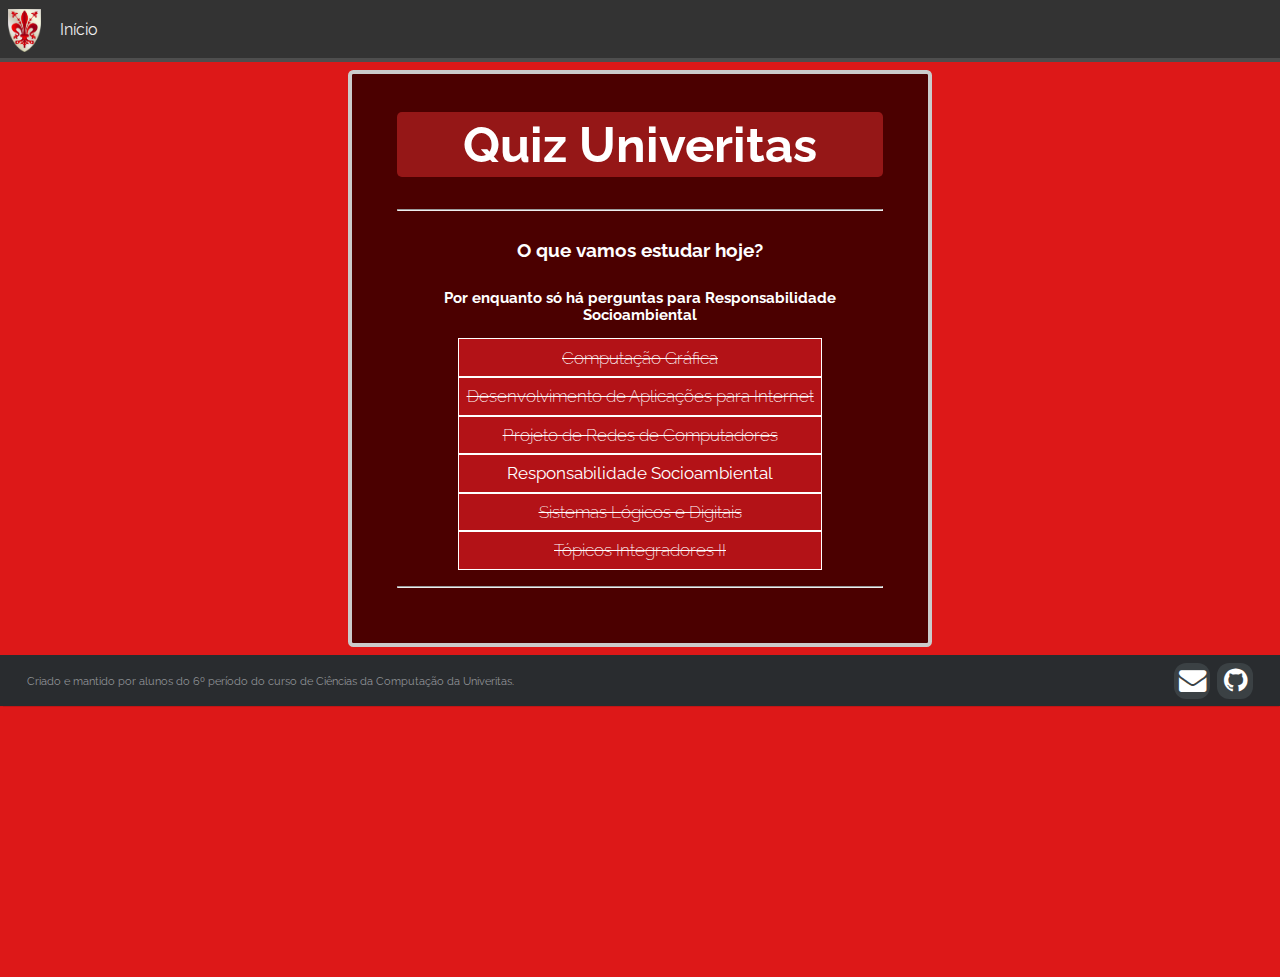
<file: projeto-quiz/index.html>
<html>
<head lang="PT-BR">
	<meta charset="UTF-8">
	<title>Quiz Univeritas</title>
	<link rel ="stylesheet" href="css/estilo.css">
    <link rel="stylesheet" href="css/menu-principal.css">
	<link rel="icon" href="img/fleurfav.ico" type="image/gif" sizes="16x16">

	<link rel="stylesheet" href="http://maxcdn.bootstrapcdn.com/font-awesome/4.2.0/css/font-awesome.min.css">
</head>
<body>
	<header class="cabecalho">
		<div class="logo">
			<a href="./index.html">
				<img src="img/fleur1.png" alt="Logo" />
			</a>
		</div>
		<nav class="menu-cabecalho">
			<ul>
				<li>
					<a class="selecionado" href="./index.html">Início</a>
				</li>
			</ul>
		</nav>
	</header>

	<div class="principal">
		<div class="conteudo">
			<h1>Quiz Univeritas</h1>
			<hr style="margin-bottom: 20px">

			<div class="menu-principal">
				<h2>O que vamos estudar hoje?</h2>
				<h3>Por enquanto só há perguntas para Responsabilidade Socioambiental</h3>
				<nav>
				<a href="#"><s>Computação Gráfica</s></a>
				<a href="#"><s>Desenvolvimento de Aplicações para Internet</s></a>
				<a href="#"><s>Projeto de Redes de Computadores</s></a>
				<a href="./respSocioAmbiental.html"><strong>Responsabilidade Socioambiental</strong></a>
				<a href="#"><s>Sistemas Lógicos e Digitais</s></a>
				<a href="#"><s>Tópicos Integradores II</s></a>
				</nav>
			</div>
			<hr style="margin-bottom: 20px">
			
		</div>
	</div>
	<footer class="rodape">
		<div class="rodape-direita">
			<a href="#"><i class="fa fa-envelope"></i></a>
			<a href="http://www.github.com/ComputacaoUniveritas" target="_blank"><i class="fa fa-github"></i></a>
		</div>
		<div class="rodape-esquerda">
			<p>Criado e mantido por alunos do 6º período do curso de Ciências da Computação da Univeritas.</p>
		</div>
	</footer>

</body>
</html>
</file>
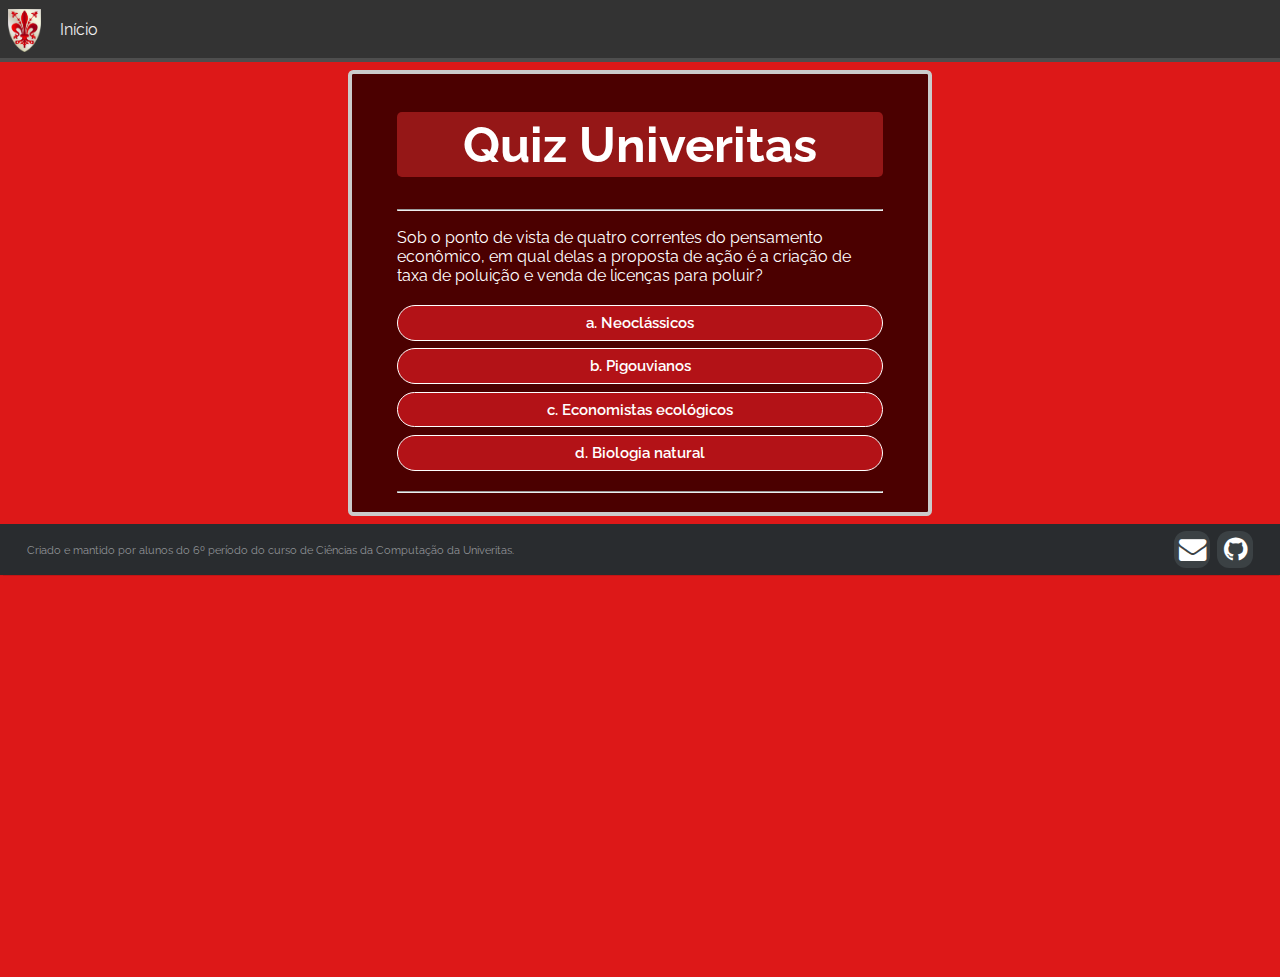
<file: projeto-quiz/respSocioAmbiental.html>
<html>
<head lang="PT-BR">
	<meta charset="UTF-8">
	<title>Quiz Univeritas</title>
	<link rel ="stylesheet" href="css/estilo.css">
	<link rel ="stylesheet" href="css/questionario.css">
	<link rel="icon" href="img/fleurfav.ico" type="image/gif" sizes="16x16">
	
	<link rel="stylesheet" href="http://maxcdn.bootstrapcdn.com/font-awesome/4.2.0/css/font-awesome.min.css">
</head>
<body>
	<header class="cabecalho">
		<div class="logo">
			<a href="./index.html">
				<img src="img/fleur1.png" alt="Logo" />
			</a>
		</div>
		<nav class="menu-cabecalho">
			<ul>
				<li>
					<a class="selecionado" href="./index.html">Início</a>
				</li>
			</ul>
		</nav>
	</header>

	<div class="principal">
		<div id="questionario">
			<h1>Quiz Univeritas</h1>
			<hr style="margin-bottom: 20px">

			<p id="questao"></p>
			
			<div class="respostas">
				<button id="btn0"><span id="opcoes0"></span></button>
				<button id="btn1"><span id="opcoes1"></span></button>
				<button id="btn2"><span id="opcoes2"></span></button>
				<button id="btn3"><span id="opcoes3"></span></button>
			</div>
			
			<hr style="margin-top: 20px">
			<footer>
				<p id="progresso"></p>
			</footer>
		</div>
	</div>
	<footer class="rodape">
		<div class="rodape-direita">
				<a href="#"><i class="fa fa-envelope"></i></a>
				<a href="#"><i class="fa fa-github"></i></a></div>
		<div class="rodape-esquerda">
			<p>Criado e mantido por alunos do 6º período do curso de Ciências da Computação da Univeritas.</p>
		</div>
	</footer>

<script src="js/respSocioAmbiental.js"></script>

</body>
</html>
</file>
<file: projeto-quiz/css/estilo.css>
/* Importando a fonte de outro site, no caso o google fonts */
@import 'https://fonts.googleapis.com/css?family=Raleway'; 

/* Definindo o estilo de tudo (*) e do "body", o corpo da página */
* {
	font-family: 'Raleway', monospace;
	zoom: 96%;
  }

body {
	display:flex;
	flex-direction: column;
	margin: 0px;
	background: #dd1818;
}

/* Definindo estilo do header, o cabeçalho da página. */
.cabecalho {
	background: #333;
	color: #fff;
	border-bottom: solid 5px #4e4e4e;
	height: 65px;
	margin-bottom: 10px;
	display: flex;
	align-items: center;
	justify-content: space-between;
}

.logo img{
	height: 55px;
	padding: 5px 0px 0px 10px;
}

.menu-cabecalho {
	flex-grow: 10;
}

.menu-cabecalho ul {
	display: flex;
	list-style: none;
	margin: 0;
	padding: 0;
}

.menu-cabecalho li {
	margin: 0px 10px;
}

.menu-cabecalho a {
	text-decoration: none;
	color: #eee;
	font-size: 1.3em;
	padding: 10px 15px;
}

.menu-cabecalho a:hover{
	background-color: rgb(199, 199, 199);
	color: #b31217;
	border-radius: 5px;
	padding-top: 15px;
	padding-bottom: 15px;
}

/* Definindo estilo para o quadro principal */

.principal {
	flex: 1 0 auto;
	display: flex;
	flex-wrap: wrap;
	width: 550px;
	margin: 0 auto;
	background-color: #4b0000;
	padding: 5px 50px 5px 50px;
	border: 0.3em solid #cbcbcb;
	border-radius: 6px;
}

.principal h1 {
	display: flex;
	flex-direction: column;
	background-color: #951717;
	font-size: 60px;
	text-align: center;
	color: #ffffff;
	padding: 5px 10px;
	border-radius: 6px;
}

/* Por fim, trabalhando o rodapé */

.rodape {
	background-color: #292c2f;
	box-shadow: 0 1px 1px 0 rgba(0, 0, 0, 0.12);
	box-sizing: border-box;
	width: 100%;
	text-align: left;
	font: normal 16px sans-serif;

	padding: 8px 30px;
	margin-top: 10px;
}

.rodape .rodape-esquerda p {
	color:  #8f9296;
	font-size: 14px;
	/* margin: 0; */
}

.rodape .rodape-direita{
	float: right;
	max-width: 180px;
}

.rodape .rodape-direita a{
	display: inline-block;
	width: 35px;
	height: 35px;
	background-color:  #3b4144;
	border-radius: 15px;

	font-size: 35px;
	color: #ffffff;
	text-align: center;
	line-height: 35px;
	padding: 5px;
	margin-left: 3px;
}
</file>
<file: projeto-quiz/css/menu-principal.css>
.conteudo {
    align-items: center;
    min-width: 100px;
    max-width: 700;
    padding-bottom: 40px;
}

.menu-principal {
    min-width: 500px;
    text-align: center;
    margin-bottom: 20px;
}

.menu-principal h2, h3 {
    color: #fff;
    padding: 15px 0px;
    margin: 0;
    padding-bottom: 20px;
    /* font-size: 2em; */
}

.menu-principal nav {
    display: inline-block;
    background-color: #b31217;
}

.menu-principal a {
	display: block;
    padding: 11px 10px;
	text-decoration: none;
	color: #fff;
    border: 0.5px solid #fff;
    font-size: 1.5em;
    font-weight: 200;
}

.menu-principal a:hover {
	color: #b31217;
	background-color: #fff;
}
</file>
<file: projeto-quiz/css/questionario.css>
/* Este stylesheet trabalha o estilo do questionário */
h1 {
	display: flex;
	flex-direction: column;
}

#questao {
	font-size: 20px; 
	color: #fff;
	justify-content: center;
}

.respostas {
	display: flex;
	flex-direction: column;
	max-width: 600px;
}

.respostas button { 
	background-color: #b31217;
	color: #fff;
	border: 0.1em solid #fff;
	font-size: 20px;
	margin: 5px 0px 5px 0px;
	padding: 10px 10px;
	position: relative;
	display: inline-block;
	border-radius:30px;

	box-sizing: border-box;
	font-weight: 600;
	transition: all 0.2s;
}

.respostas button:hover {
	color: #b31217;
	background-color: #fff;
}

.resultado {
	display: flex;
	justify-content: center;
}

#pontuacao {
	display: flex;
	justify-content: center;
	padding: 100px 0px 0px 0px;

	color: rgba(1, 255, 35, 0.5);
	text-align: center;
	font-size: 30px;
	min-width: 600px;
}

#voltar {
	max-width: 600px;
	background-color: #b31217;
	color: #fff;
	border: 0.1em solid #fff;
	font-size: 20px;
	margin: 5px 0px 5px 0px;
	padding: 10px 10px;
	position: relative;
	display: inline-block;
	border-radius:30px;

	box-sizing: border-box;
	font-weight: 600;
	transition: all 0.2s;
}

#voltar:hover {
	color: #b31217;
	background-color: #fff;
}

#progresso {
	color: #fff;
	font-size: 18px;
}
</file>
